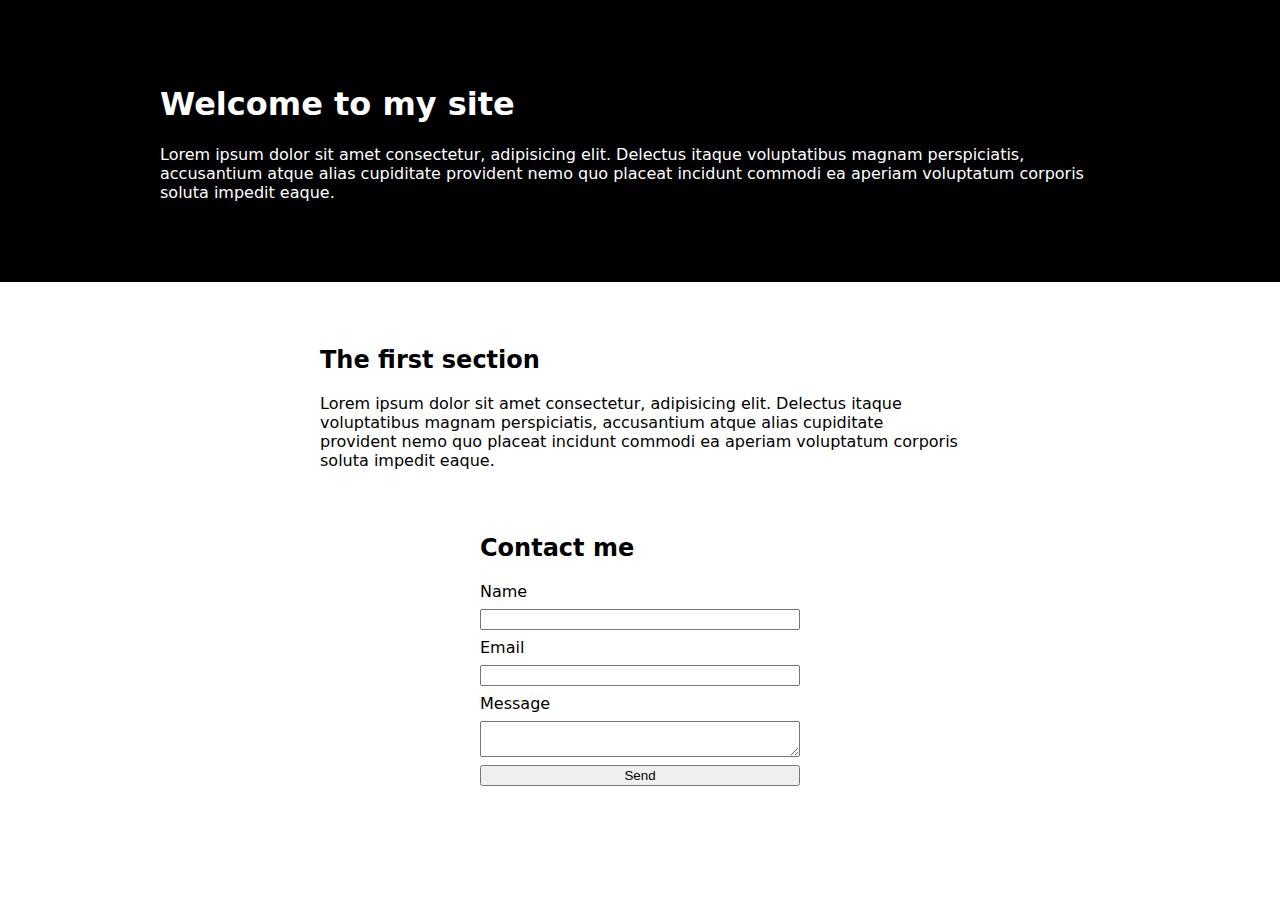
<file: css-layout/challenge-1/index.html>
<!DOCTYPE html>
<html lang="en">

<head>
  <meta charset="UTF-8" />
  <meta name="viewport" content="width=device-width, initial-scale=1.0" />
  <title>Challenge 1 | CSS Layout Workshop</title>

  <style>
    * {
      box-sizing: border-box;
    }

    label,
    input,
    textarea,
    button {
      margin-top: 0.5rem;
      width: 100%;
      display: block;
    }

    body {
      margin: 0;
      font-family: system-ui, sans-serif;
    }

    header {
      padding: 4rem 1.5rem;
      background-color: black;
      color: white;
    }

    main {
      padding: 0 1.5rem;
    }

    section {
      margin-top: 4rem;
    }

    .center {
      margin-left: auto;
      margin-right: auto;
    }

    .width-sm {
      max-width: 20rem;
    }

    .width-lg {
      max-width: 40rem;
    }

    .width-xl {
      max-width: 60rem;
    }
  </style>
</head>

<body>
  <header>
    <div class="center width-xl">
      <h1>Welcome to my site</h1>
      <p>
        Lorem ipsum dolor sit amet consectetur, adipisicing elit. Delectus
        itaque voluptatibus magnam perspiciatis, accusantium atque alias
        cupiditate provident nemo quo placeat incidunt commodi ea aperiam
        voluptatum corporis soluta impedit eaque.
      </p>
    </div>
  </header>
  <main>
    <section class="center width-lg">
      <h2>The first section</h2>
      <p>
        Lorem ipsum dolor sit amet consectetur, adipisicing elit. Delectus
        itaque voluptatibus magnam perspiciatis, accusantium atque alias
        cupiditate provident nemo quo placeat incidunt commodi ea aperiam
        voluptatum corporis soluta impedit eaque.
      </p>
    </section>

    <section class="center width-sm">
      <h2>Contact me</h2>
      <form>
        <div>
          <label for="name">Name</label>
          <input type="text" id="name" />
        </div>

        <div>
          <label for="name">Email</label>
          <input type="email" id="email" />
        </div>

        <div>
          <label for="message">Message</label>
          <textarea id="message"></textarea>
        </div>

        <button type="submit">Send</button>
      </form>
    </section>
  </main>
</body>

</html>
</file>
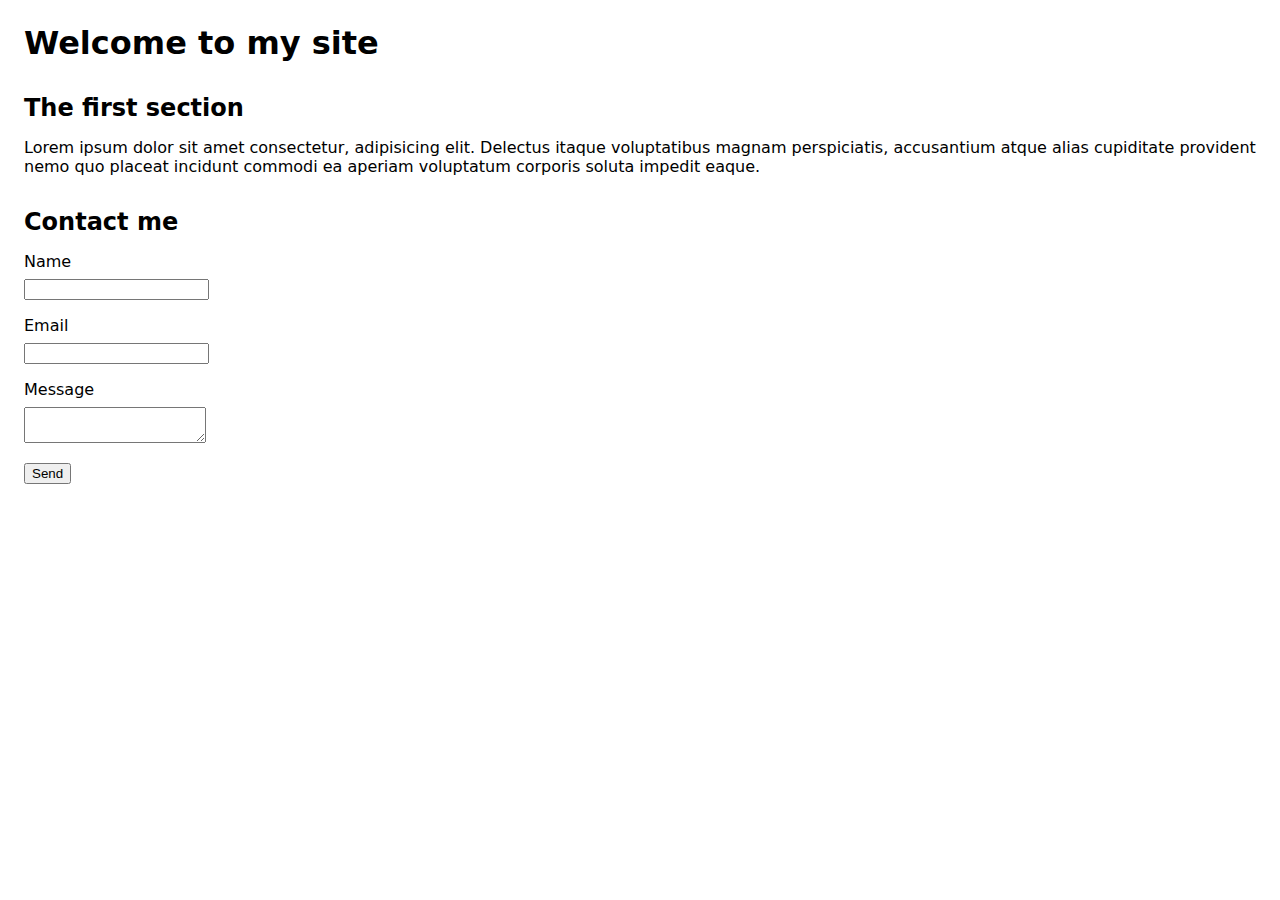
<file: css-layout/challenge-2/index.html>
<!DOCTYPE html>
<html lang="en">

<head>
  <meta charset="UTF-8" />
  <meta name="viewport" content="width=device-width, initial-scale=1.0" />
  <title>Challenge 2 | CSS Layout Workshop</title>

  <style>
    * {
      box-sizing: border-box;
      margin: 0;
    }

    label,
    input {
      display: block;
    }

    body {
      font-family: system-ui, sans-serif;
      padding: 1.5rem;
    }

    .stack_xl>*+* {
      margin-top: 2rem;
    }

    .stack_lg>*+* {
      margin-top: 1rem;
    }

    .stack_sm>*+* {
      margin-top: 0.5rem;
    }
  </style>
</head>

<body>
  <main class="stack_xl">
    <h1>Welcome to my site</h1>

    <section class="stack_lg">
      <h2>The first section</h2>
      <p>
        Lorem ipsum dolor sit amet consectetur, adipisicing elit. Delectus
        itaque voluptatibus magnam perspiciatis, accusantium atque alias
        cupiditate provident nemo quo placeat incidunt commodi ea aperiam
        voluptatum corporis soluta impedit eaque.
      </p>
    </section>

    <section class="stack_lg">
      <h2>Contact me</h2>
      <form class="stack_lg">
        <div class="stack_sm">
          <label for="name">Name</label>
          <input type="text" id="name" />
        </div>

        <div class="stack_sm">
          <label for="name">Email</label>
          <input type="email" id="email" />
        </div>

        <div class="stack_sm">
          <label for="message">Message</label>
          <textarea id="message"></textarea>
        </div>

        <button type="submit">Send</button>
      </form>
    </section>
  </main>
</body>

</html>
</file>
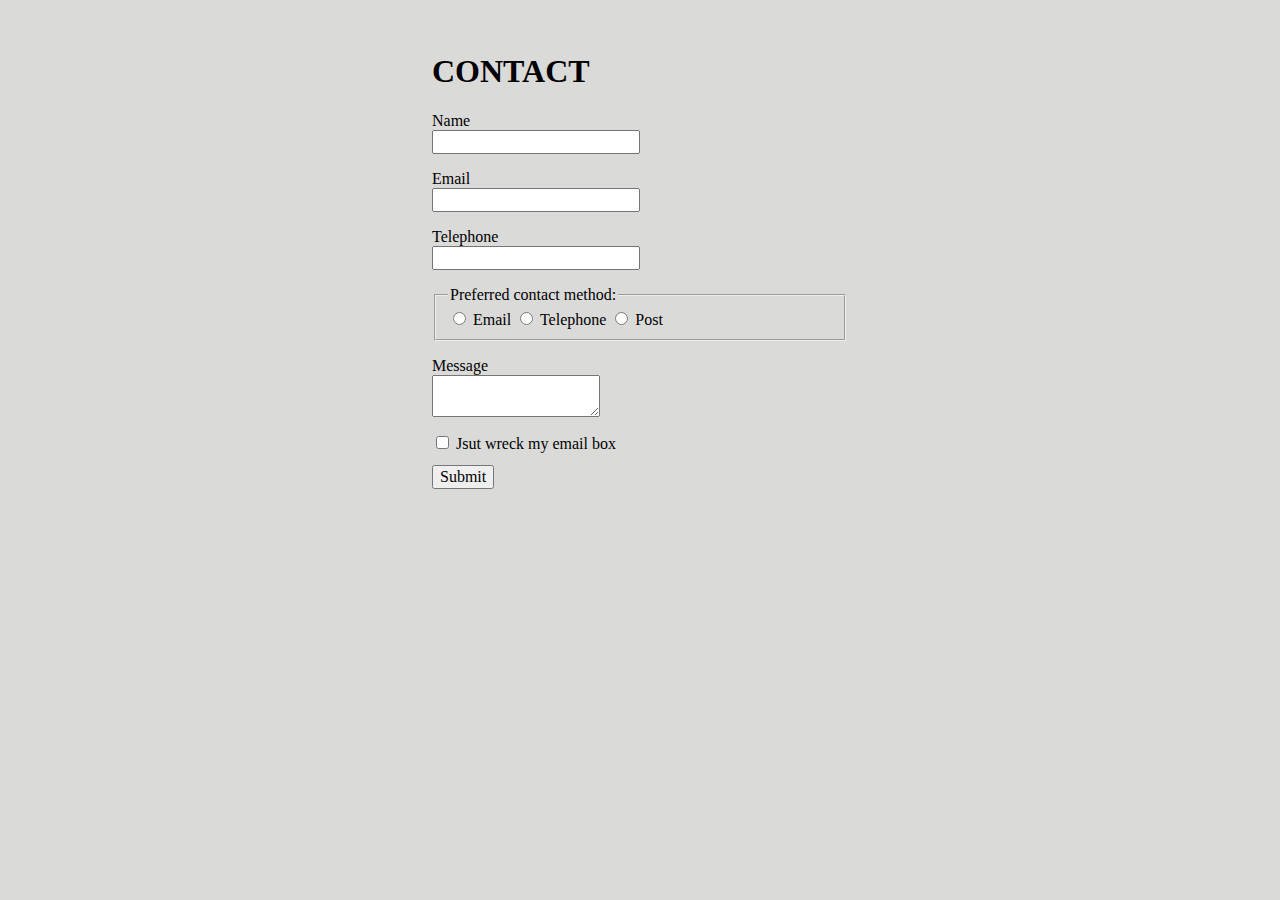
<file: wk1_html-forms/workshop/index.html>
<!DOCTYPE html>
<html lang="en">

<head>
  <meta charset="UTF-8" />
  <meta name="viewport" content="width=device-width, initial-scale=1" />
  <title>Contact | Learn HTML Forms</title>
  <link href="style.css" rel="stylesheet" />
</head>

<body>
  <h1>Contact</h1>
  <form id="form" action="https://learn-forms.netlify.com/submit/part3" method="GET">
    <label for="name">Name</label>
    <input type="text" id="name" name="name">

    <label for="email">Email</label>
    <input type="email" id="email" name="email">

    <label for="tel">Telephone</label>
    <input type="tel" id="tel" name="tel">

    <fieldset>
      <legend>Preferred contact method:</legend>
      <input type="radio" id="c_email" name="contact" value="email">
      <label for="c_email">Email</label>

      <input type="radio" id="c_tel" name="contact" value="tel">
      <label for="c_tel">Telephone</label>

      <input type="radio" id="c_post" name="contact" value="post">
      <label for="c_post">Post</label>

    </fieldset>

    <label for="message">Message</label>
    <textarea name="message"></textarea>

    <input type="checkbox" id="checkbox" name="marketingConsent">
    <label for="checkbox">Jsut wreck my email box</label>


    <button type="submit">Submit</button>
  </form>

</body>

</html>
</file>
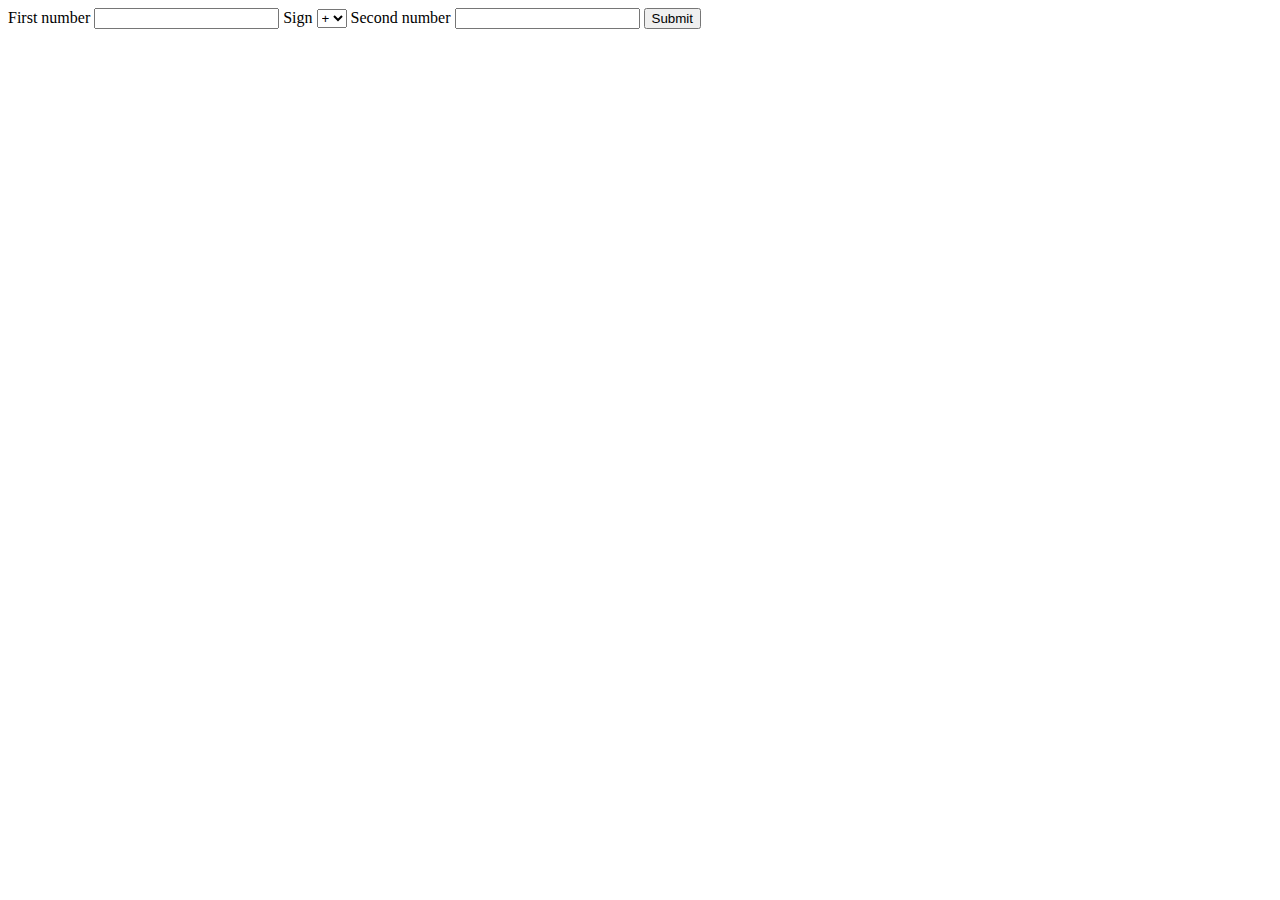
<file: wk6_learn-integration-testing/workshop/index.html>
<!DOCTYPE html>
<html lang="en">
  <head>
    <meta charset="UTF-8" />
    <meta name="viewport" content="width=device-width, initial-scale=1.0" />
    <title>Learn Integration Testing</title>
  </head>
  <body>
    <form>
      <label for="text">First number</label>
      <input type="number" id="a" name="a" />

      <label for="sign">Sign</label>
      <select id="sign" name="sign">
        <option>+</option>
        <option>-</option>
        <option>*</option>
        <option>/</option>
      </select>

      <label for="text">Second number</label>
      <input type="number" id="b" name="b" />

      <button type="submit">Submit</button>
      <output id="result"></output>
    </form>
    <script src="../test-helpers.js"></script>
    <script src="index.js"></script>
    <script src="index.test.js"></script>
  </body>
</html>
</file>
<file: wk1_html-forms/workshop/style.css>
* {
  box-sizing: border-box;
}

body {
  max-width: 30rem;
  margin: 0 auto;
  padding: 2rem;
  background-color: #DADAD9;
}

/* All inputs other than checkboxes & radios
 * should be block display so they sit on a new line
 */
input:not([type="checkbox"]):not([type="radio"]),
button,
textarea {
  display: block;
  font: inherit;
  color: inherit;
}

h1 {
  text-transform: uppercase;
}

form>* {
  margin-bottom: 1rem;
}

input+textarea {
  background-color: #FBF9FF;
}

textarea {
  width: 168px;
}
</file>
